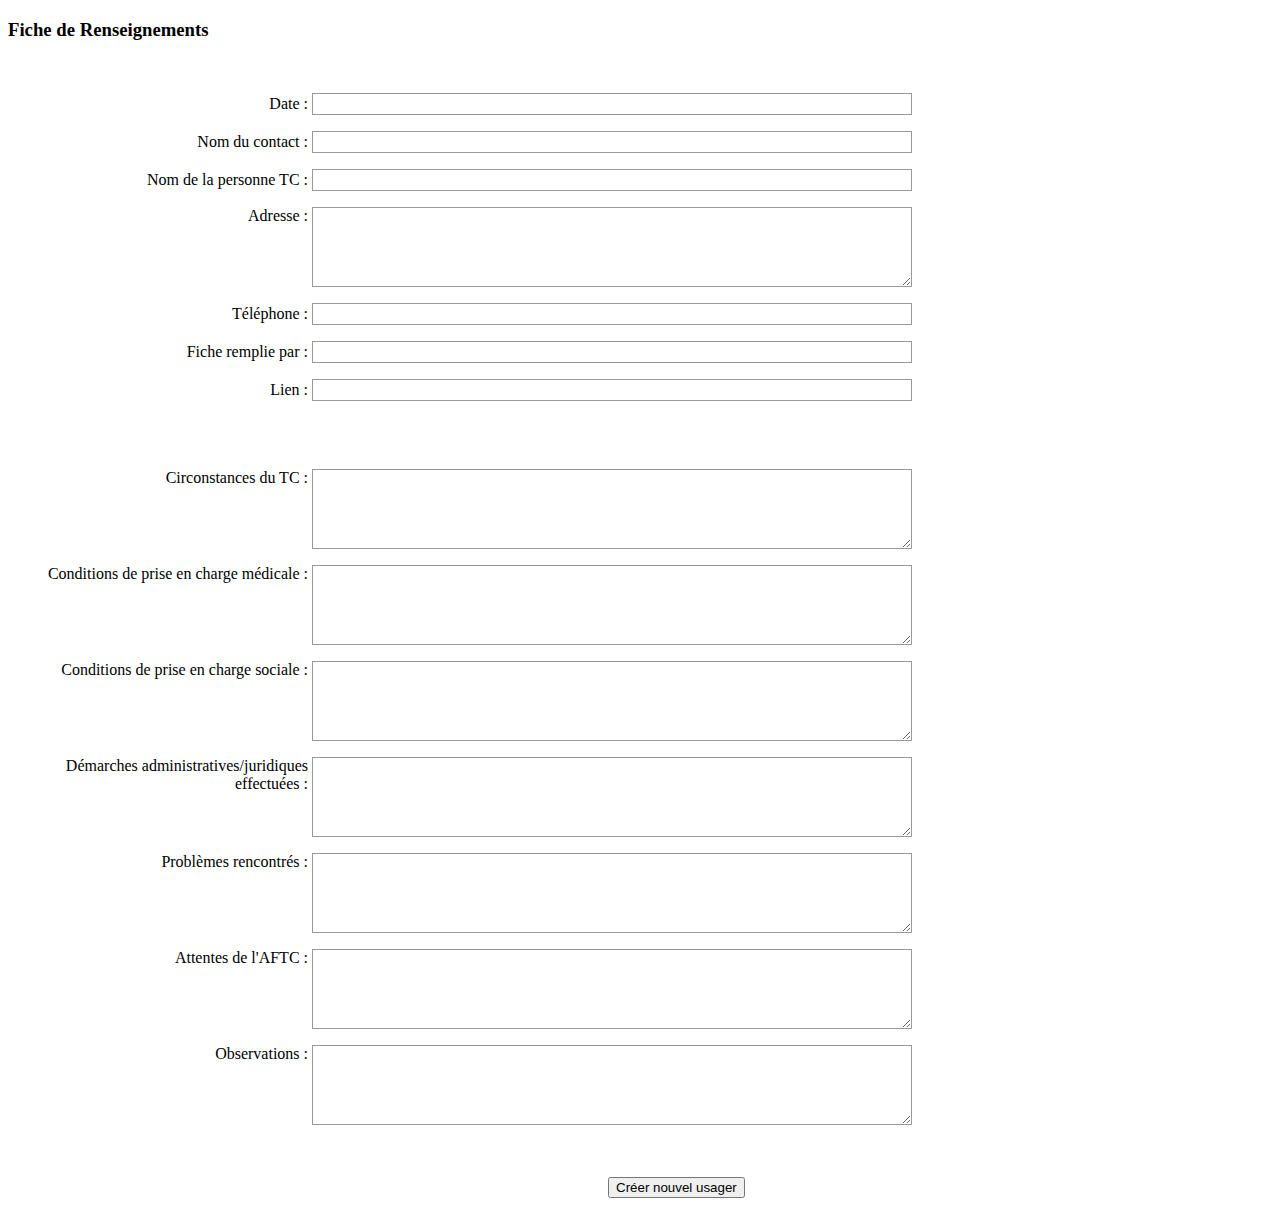
<file: src/template/index.html>
<!DOCTYPE HTML PUBLIC "-//W3C//DTD HTML 4.01 Transitional//EN"
            "http://www.w3.org/TR/html4/loose.dtd">		
<html xmlns="http://www.w3.org/1999/xhtml">
<head>
<meta http-equiv="Content-Type" content="text/html; charset=utf-8" />
<title>Fiche de Renseignements</title>
<link rel="stylesheet" type="text/css" href="style/style.css">
 <script src="jquery1.12.3.js"></script>
 <script src="style/AJAXform.js"></script>
</head>

<body>
<h3>Fiche de Renseignements</h3> 
<br>

<form id="form1" method="post" action="/post">
    <p>
        <label for="date">Date :</label>
        <input type="text" name="date" id="date" size="30" maxlength="20" />
    </p>
    <p>
        <label for="nomcontact">Nom du contact :</label>
        <input type="text" name="nomcontact" id="nomcontact" size="30" maxlength="50" />
    </p>	
    <p>
        <label for="nomtc">Nom de la personne TC :</label>
        <input type="text" name="nomtc" id="nomtc" size="30" maxlength="50" />
    </p>	
    <p>
        <label for="adresse">Adresse :</label>
        <textarea name="adresse" id="message"></textarea>
    </p>	
    <p>
        <label for="tel">Téléphone :</label>
        <input type="text" name="tel" id="tel" size="30" maxlength="10" />
    </p>	
    <p>
        <label for="fiche">Fiche remplie par :</label>
        <input type="text" name="auteurfiche" id="auteurfiche" size="30" maxlength="50" />
    </p>
    <p>
        <label for="lien">Lien :</label>
        <input type="text" name="lien" id="lien" size="30" maxlength="30" />
    </p>	
 
 
 <br><br>
 

	<p>
        <label for="circonstances">Circonstances du TC :</label>
        <textarea name="circonstances" id="message"></textarea>
    </p>	
	<p>
        <label for="conditions">Conditions de prise en charge médicale :</label>
		<textarea name="priseenchargemedicale" id="message"></textarea>
    </p>	
	<p>
        <label for="conditionssociale">Conditions de prise en charge sociale :</label>
		<textarea name="priseenchargesociale" id="message"></textarea>    </p>	
	<p>
        <label for="demarches">Démarches administratives/juridiques effectuées :</label>
		<textarea name="demarches" id="message"></textarea>    </p>	    </p>	
	<p>
        <label for="problemes">Problèmes rencontrés :</label>
		<textarea name="problemes" id="message"></textarea>    </p>	    </p>	
	<p>
        <label for="attentes">Attentes de l'AFTC :</label>
		<textarea name="attentes" id="message"></textarea>    </p>	    </p>
	<p>
        <label for="observations">Observations :</label>
		<textarea name="observations" id="message"></textarea>    </p>	    </p>
<br><br>	
    <div class="button">
        <button type="submit">Cr&eacute;er nouvel usager</button>
    </div>		
</form>



</body>
</html>
</file>
<file: src/template/style/style.css>
label {
    /* Afin de s'assurer que toutes les étiquettes aient la même dimension et soient alignées correctement */
    display: inline-block;
    width: 300px;
    text-align: right;
}

input, textarea {
    /* Afin de s'assurer que tous les champs textuels utilisent la même police
       Par défaut, textarea utilise une police à espacement constant */
    font: 1em sans-serif;

    /* Pour donner la même dimension à tous les champs textuels */
    width: 600px;
    -moz-box-sizing: border-box;
    box-sizing: border-box;

    /* Pour harmoniser l'apparence des bordures des champs textuels */
    border: 1px solid #999;
}



input:focus, textarea:focus {
    /* Afin de rehausser les éléments actifs */
    border-color: #000;
}



textarea {
    /* Pour aligner correctement les champs multilignes et leurs étiquettes */
    vertical-align: top;

    /* Pour donner assez d'espace pour entrer du texte */
    height: 5em;

    /* Pour permettre aux utilisateurs de redimensionner un champ textuel horizontalement
       Cela ne marche pas avec tous les navigateurs  */
    resize: vertical;
}


.button{
margin-left:600px;
}
</file>
